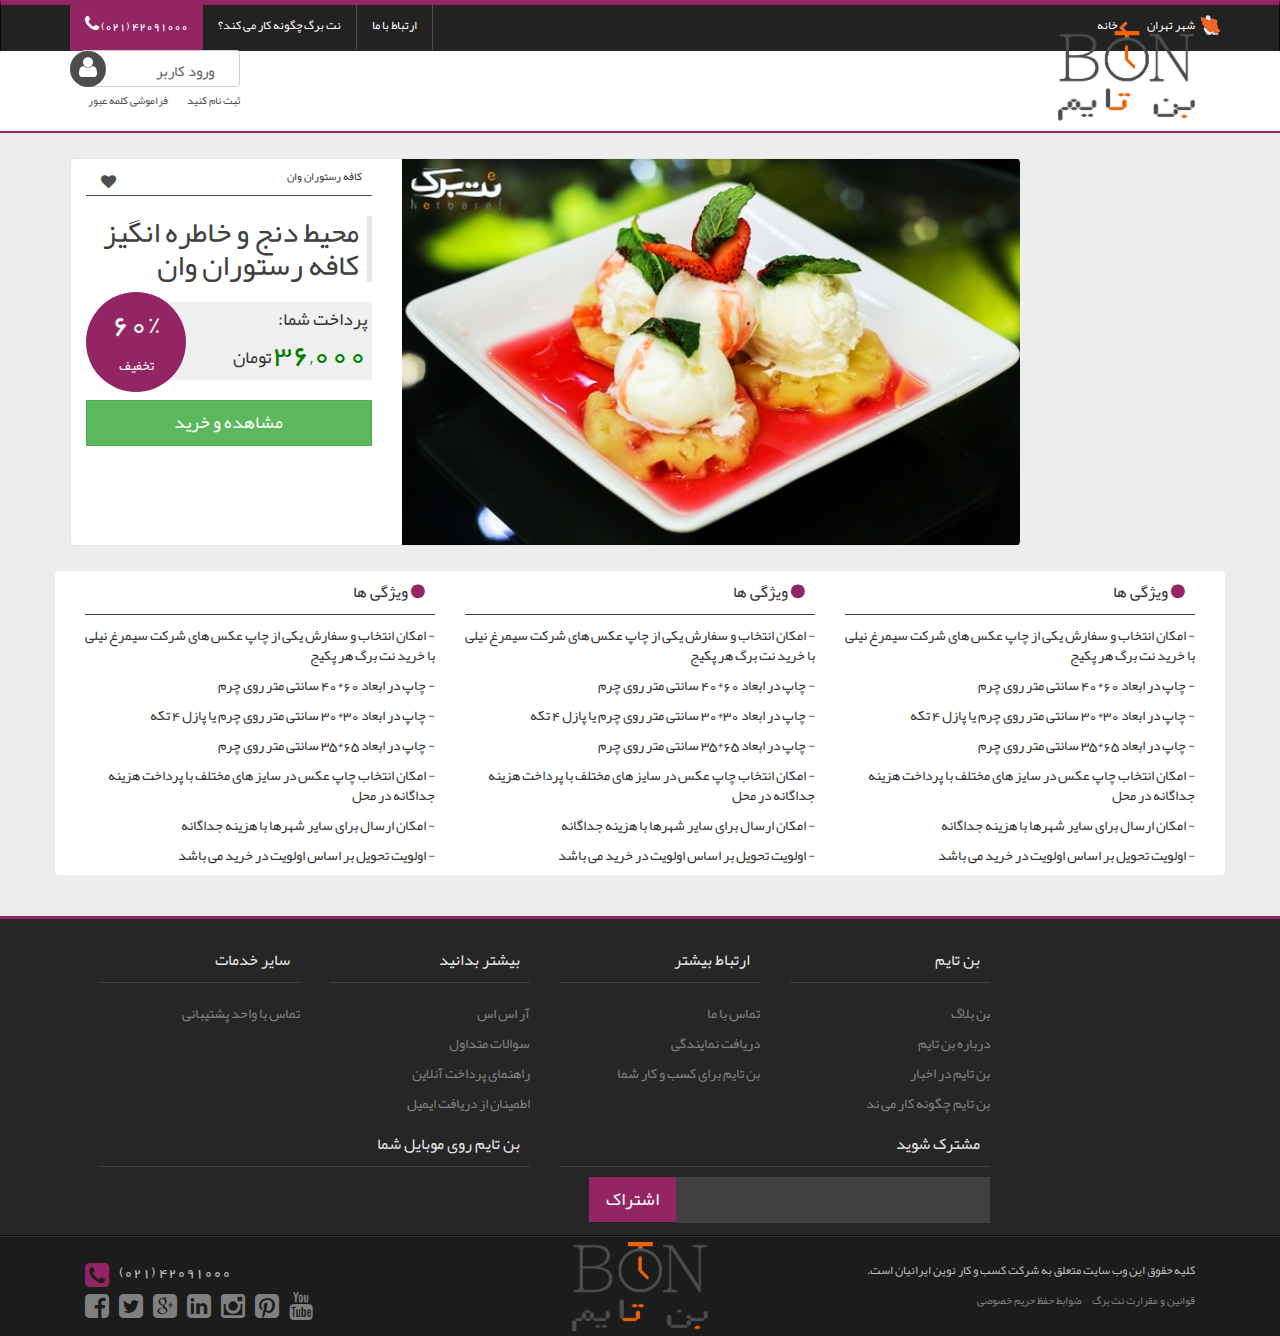
<file: product.html>
<!DOCTYPE html>
<html>
<head lang="en">
    <meta charset="UTF-8">
    <meta http-equiv="X-UA-Compatible" content="IE=edge">
    <title>Rayweb</title>
    <link rel="stylesheet" type="text/css" href="css/bootstrap.min.css">
    <link rel="stylesheet" type="text/css" href="font-awesome/css/font-awesome.min.css">
    <link rel="stylesheet" type="text/css" href="css/custom.css">
</head>
<body>
<nav class="navbar navbar-inverse">
    <div class="container">
        <!-- Brand and toggle get grouped for better mobile display -->
        <div class="navbar-header">
            <button type="button" class="navbar-toggle collapsed" data-toggle="collapse" data-target="#bs-example-navbar-collapse-1">
                <span class="sr-only">Toggle navigation</span>
                <span class="icon-bar"></span>
                <span class="icon-bar"></span>
                <span class="icon-bar"></span>
            </button>

        </div>

        <!-- Collect the nav links, forms, and other content for toggling -->
        <ul class="nav navbar-nav navbar-bordered">
            <li class="active"><a href="#"><i class="fa fa-phone"></i> (021) 42091000 <span class="sr-only">(current)</span></a></li>
            <li><a href="#">نت برگ چگونه کار می کند؟</a></li>
            <li class="">
                <a href="#" role="button" aria-expanded="false">ارتباط با ما </a>
            </li>
        </ul>
        <div class="collapse navbar-collapse" id="bs-example-navbar-collapse-1">
            <ul class="nav navbar-nav navbar-right">
                <li class="pull-right"><a href="#"> شهر  تهران<i class=" map-icon"></i></a></li>
                <li class="dropdown pull-right">
                    <a href="#">خانه   <span class="bread-crumb"></span></a>

                </li>
            </ul>
        </div><!-- /.navbar-collapse -->
    </div><!-- /.container-fluid -->
</nav>

<div class="jumbotron">
    <div class="container">
        <div class="col-md-4">
            <div class="user">
                <a class="btn-signin">
                    <span>ورود کاربر</span>
                    <i></i>
                </a>
                <p class="user-signup text-right">
                    <a href="#">ثبت نام کنید</a>
                    <a href="#">فراموشی کلمه عبور</a>
                </p>

            </div>

        </div>
        <div class="col-md-4">

        </div>
        <div class="col-md-4 text-right logo">
            <a href="#"><img src="images/logo.png"></a>
        </div>
    </div>

</div>
<section class="main container">
    <div class="col-md-10 big-ad">
    <div class="col-md-4">
        <p class="main-name">
            <span>کافه رستوران وان</span>
            <a class="fa fa-heart like"></a>
        </p>
        <div class="main-title">
            <h2>
                <a href="#">محیط دنج و خاطره انگیز کافه رستوران وان</a>
            </h2>
        </div>
        <div class="main-price">
            <div class="price">
                <p>پرداخت شما:</p>
                <p><span class="green cash">36,000</span> تومان</p>
            </div>
            <div class="main-off">
                <p class="percent">60%</p>
                <p>تخفیف</p>
            </div>
        </div>
        <a class="btn btn-lg btn-block btn-success">مشاهده و خرید</a>
    </div>
    <div class="col-md-8 main-image">
        <div></div>
        <div><img src="images/152845.8882c857425c5130ee2659073c390d9a.jpg"></div>
        <div></div>
    </div>
    <div class="clearfix"></div>
</div>

</section>

<section class="main">
    <div class="container product-detail">
        <div class="col-md-4">
            <p class="property-head"><i class="fa fa-circle"></i> ویژگی ها</p>
            <p>- امکان انتخاب و سفارش یکی از چاپ عکس های شرکت سیمرغ نیلی با خرید نت برگ هر پکیج
            </p>
            <p>- چاپ در ابعاد 60*40 سانتی متر روی چرم</p>
            <p> - چاپ در ابعاد 30*30 سانتی متر روی چرم یا پازل 4 تکه</p>
            <p> - چاپ در ابعاد 65*35 سانتی متر روی چرم</p>
            <p>- امکان انتخاب چاپ عکس در سایز های مختلف با پرداخت هزینه جداگانه در محل</p>
            <p>- امکان ارسال برای سایر شهرها با هزینه جداگانه</p>
            <p>- اولویت تحویل بر اساس اولویت در خرید می باشد</p>
        </div>

        <div class="col-md-4">
            <p class="property-head"><i class="fa fa-circle"></i> ویژگی ها</p>
            <p>- امکان انتخاب و سفارش یکی از چاپ عکس های شرکت سیمرغ نیلی با خرید نت برگ هر پکیج
            </p>
            <p>- چاپ در ابعاد 60*40 سانتی متر روی چرم</p>
            <p> - چاپ در ابعاد 30*30 سانتی متر روی چرم یا پازل 4 تکه</p>
            <p> - چاپ در ابعاد 65*35 سانتی متر روی چرم</p>
            <p>- امکان انتخاب چاپ عکس در سایز های مختلف با پرداخت هزینه جداگانه در محل</p>
            <p>- امکان ارسال برای سایر شهرها با هزینه جداگانه</p>
            <p>- اولویت تحویل بر اساس اولویت در خرید می باشد</p>
        </div>

        <div class="col-md-4">
            <p class="property-head"><i class="fa fa-circle"></i> ویژگی ها</p>
            <p>- امکان انتخاب و سفارش یکی از چاپ عکس های شرکت سیمرغ نیلی با خرید نت برگ هر پکیج
            </p>
            <p>- چاپ در ابعاد 60*40 سانتی متر روی چرم</p>
            <p> - چاپ در ابعاد 30*30 سانتی متر روی چرم یا پازل 4 تکه</p>
            <p> - چاپ در ابعاد 65*35 سانتی متر روی چرم</p>
            <p>- امکان انتخاب چاپ عکس در سایز های مختلف با پرداخت هزینه جداگانه در محل</p>
            <p>- امکان ارسال برای سایر شهرها با هزینه جداگانه</p>
            <p>- اولویت تحویل بر اساس اولویت در خرید می باشد</p>
        </div>
    </div>

</section>
<hr>
<div class="clearfix"></div>
<footer>
    <div class="top-footer">
        <div class="container">
            <div class="col-md-10 text-right">
                <div class="col-md-3">
                    <p class="footer-title">سایر خدمات</p>
                    <ul class="footer-list list-unstyled">
                        <li><a href="#">تماس با واحد پشتیبانی</a></li>
                        <li></li>
                        <li></li>
                    </ul>
                </div>
                <div class="col-md-3">
                    <p class="footer-title">بیشتر بدانید</p>
                    <ul class="footer-list list-unstyled">
                        <li><a href="#">آر اس اس</a></li>
                        <li><a href="#">سوالات متداول</a></li>
                        <li><a href="#">راهنمای پرداخت آنلاین</a></li>
                        <li><a href="#">اطمینان از دریافت ایمیل</a></li>
                    </ul>
                </div>
                <div class="col-md-3">
                    <p class="footer-title">ارتباط بیشتر</p>
                    <ul class="footer-list list-unstyled">
                        <li><a href="#">تماس با ما</a></li>
                        <li><a href="#">دریافت نمایندگی</a></li>
                        <li><a href="#">بن تایم برای کسب و کار شما</a></li>
                    </ul>
                </div>
                <div class="col-md-3">
                    <p class="footer-title">بن تایم</p>
                    <ul class="footer-list list-unstyled">
                        <li><a href="#">بن بلاگ</a></li>
                        <li><a href="#">درباره بن تایم</a></li>
                        <li><a href="#">بن تایم در اخبار</a></li>
                        <li><a href="#">بن تایم چگونه کار می ند</a></li>
                    </ul>
                </div>
                <div class="col-md-6">
                    <p class="footer-title">بن تایم روی موبایل شما</p>
                </div>
                <div class="col-md-6">
                    <p class="footer-title">مشترک شوید</p>
                    <form>
                        <input type="text" class="subscribe-form pull-right">
                        <input type="submit" class="btn btn-lg btn-subscribe" value="اشتراک">
                    </form>
                </div>
            </div>
            <div class="col-md-2"></div>
            <div class="clearfix"></div>

        </div>
    </div>
    <div class="bottom-footer">
        <div class="container">
            <div class="col-md-4 text-left">
                <p class="phone-detail">
                    <i class="fa fa-phone-square"></i><span>(021) 42091000</span>
                </p>
                <div class="clearfix"></div>
                <ul class="list-inline social">
                    <li>
                        <a class="fa fa-facebook-square"></a>
                    </li>
                    <li>
                        <a class="fa fa-twitter-square"></a>
                    </li>
                    <li>
                        <a class="fa fa-google-plus-square"></a>
                    </li>
                    <li>
                        <a class="fa fa-linkedin-square"></a>
                    </li>
                    <li>
                        <a class="fa fa-instagram"></a>
                    </li>
                    <li>
                        <a class="fa fa-pinterest-square"></a>
                    </li>
                    <li>
                        <a class="fa fa-youtube"></a>
                    </li>
                </ul>
            </div>
            <div class="col-md-4 text-center logo-footer">
                <a href="#"><img src="images/logo-footer.png"></a>
            </div>
            <div class="col-md-4">
                <p>کليه حقوق اين وب سایت متعلق به شرکت کسب و کار نوین ایرانیان است.</p>
                <a href="#">قوانین و مقرارت نت برگ</a> -
                <a href="#">ضوابط حفظ حریم خصوصی</a>
            </div>
        </div>

    </div>
</footer>
<script type="text/javascript" src="js/jquery.js"></script>
<script type="text/javascript" src="js/bootstrap.min.js"></script>
</body>
</html>
</file>
<file: css/custom.css>
@font-face{
    font-family:'yekan';
    src:url("../fonts/YekanWeb-Regular.eot");
    src:url("../fonts/YekanWeb-Regular.eot?#iefix") format("embedded-opentype"),url("../fonts/YekanWeb-Regular.woff") format("woff"),url("../fonts/YekanWeb-Regular.ttf") format("truetype");
    font-style:normal;
    font-weight:normal;
}

@font-face{
    font-family:'YekanNumbers';
    src:url("../fonts/YekanNumbers-Regular.eot");
    src:url("../fonts/YekanNumbers-Regular.eot?#iefix") format("embedded-opentype"),url("../fonts/YekanNumbers-Regular.woff") format("woff"),url("../fonts/YekanNumbers-Regular.ttf") format("truetype");
    font-style:normal;
    font-weight:normal;
}
body{
    font-family:yekan,YekanNumbers,verdana !important;
    background-color: #ededed;
}
a{
    -webkit-transition: all .2s;
    -moz-transition: all .2s;
    -ms-transition: all .2s;
    -o-transition: all .2s;
    transition: all .2s;
}
a:hover{
    text-decoration: none;
}
.navbar-inverse{
    border-top: solid 5px #942564;
    border-bottom: none;
    font-size: 12px;
    margin-bottom: 0;
}
.navbar-inverse .navbar-nav > li > a{
    color: #ffffff;
}
.navbar-inverse .navbar-nav > li > a:hover, .navbar-inverse .navbar-nav > li > a:focus{
    color: #bebebe;
}
.navbar-inverse i{
    font-size: 18px;
}
.navbar-inverse .navbar-nav > .active > a, .navbar-inverse .navbar-nav > .active > a:hover, .navbar-inverse .navbar-nav > .active > a:focus{
    background-color: #942564;
}
.active{
    border: none !important;
}
.navbar-nav > li > a{
    padding-top: 10px;
}
.navbar-bordered li{
    border-right: solid 1px #4d4d4d;
}
.map-icon{
    background-image: url("../images/web-icons.png");
    background-position: -110px -5px;
    background-repeat: no-repeat;
    display: inline-block;
    width: 38px;
    min-height: 30px;
    position: absolute;
    top: 0;
}
.bread-crumb{
    background-image: url("../images/web-icons.png");
    background-position: -319px -169px;
    background-repeat: no-repeat;
    display: inline-block;
    width: 38px;
    min-height: 15px;
    position: absolute;
    top: 15px;
}
.jumbotron{
    margin: 0;
    background-color: #ffffff;
    border-bottom: solid 2px #942564;
    padding-bottom: 10px;
	padding-top: 10px;
}
.user{
    position: absolute;
    left: 0;

}
.btn-signin{
    border-radius: 18px 4px 4px 18px;
    padding: 6px 5px 1px 80px;
    background-color: #ffffff;
    border: 1px solid #ccc;
    height: 38px;
    color: #666;
    cursor: pointer;
}
.btn-signin::before{
    background-color: #4d4d4d;
}
.btn-signin:before{
    background-color: #942564;
    background-image: url("../images/web-icons.png");
    background-position: -57px -59px;
    background-repeat: no-repeat;
    border-radius: 18px;
    padding: 8px;
    position: absolute;
    left: 0;
    height: 36px;
}
.btn-signin span{
    background-position: -205px -10px ;
    background-repeat: no-repeat;
    margin: 7px 0 0 5px;
    padding-right: 20px;
    font-size: 15px;
    -webkit-transition: all .2s;
    -moz-transition: all .2s;
    -ms-transition: all .2s;
    -o-transition: all .2s;
    transition: all .2s;
}
.btn-signin i{
    background-color: #4d4d4d;
    background-image: url("../images/web-icons.png");
    background-position: -57px -59px;
    background-repeat: no-repeat;

    border-radius: 18px;
    padding: 8px;
    position: absolute;
    left: 0;
    top: -10px;
    height: 36px;
    width: 36px;
}
.btn-signin:hover , .btn-signin:hover i{
    background-color: #942564;
    text-decoration: none;
    color: #ffffff;
}
.btn-signin:hover span{
    padding-right: 5px;
    padding-left: 15px;
}
.user-signup a{
    font-size: 11px;
    padding-left: 15px;
    color: #4d4d4d;
}
.user-signup a:hover{
    color: #000000;
    text-decoration: none;
}
.logo{
    margin-top: -30px;
}
.logo img{
	height:90px;
	}
.main{
    margin-top: 25px;
}
.big-ad{
    background-color: white;
    border: solid 1px #e6e6e6;
    padding: 0;
    border-radius: 4px;
}
.main-image{
    padding-right: 0;
	background-image:url(../images/bg.jpg);
	background-repeat:no-repeat;
	background-position:right;
    background-size:150px;
}
.main-name{
    font-size: 11px;
    text-align: right;
    padding: 10px;
    border-bottom: solid 1px #4d4d4d;
}
.main-title{
    border-right: 5px solid #e6e6e6;
    color: #404040;
    padding: 0 8px 0 0;
    text-align: right;
}
.main-title a{
    color: #404040;
}
.main-title a:hover{
    text-decoration: none;
    color: #000000;
}
.like{
    float: left;
    color: #4d4d4d;
    border-radius: 50%;
    background-color: white;
    padding: 5px;
    font-size: 15px;
    cursor: pointer;
}
.like:hover{
    background-color: #4d4d4d;
    color: white;
    text-decoration: none;
}
.main-image img{
    border-radius: 0 4px 4px 0;
}

.main-price{
    text-align: right;
    direction: rtl;
    position: relative;
    margin-bottom: 20px;
}
.price{
    background-color: #f0f0f0;
    padding: 5px;
    font-size: 18px;
    padding-left: 30px;
    display: inline-block;
    width: 90%;
    margin-top: 10px;
}
.price p{
    margin: 0;
}
.cash{
    font-size: 30px;
}
.green{
    color: green;
}
.main-off{
    background-color: #942564;
    display: inline-block;
    padding: 10px 25px;
    border-radius: 50%;
    color: #f5f5f5;
    position: absolute;
    left: 0;
    top: 0;
    height: 100px;
    width: 100px;
    text-align: center;
}
.percent{
    font-size: 30px;
}
.main-ceil{
	text-align: right;
    direction: rtl;
    position: relative;
	font-size:14px;
	margin-bottom:30px;
}	
.top-footer{
    border-top: solid 3px #942564;
    background-color: #262626;
    min-height: 320px;
    border-bottom: 1px solid #141414;
    padding-top: 20px;
}
.bottom-footer{
    background-color: #1c1c1c;
    min-height: 100px;
    border-top: 1px solid #333;
    direction: rtl;
    padding: 25px 25px 0 25px ;
}
.bottom-footer p{
    color: #bfbfbf;
    font-size: 12px;

}
.bottom-footer a{
    color: gray;
    font-size: 11px;
}
.bottom-footer a:hover{
    color: #942564;
}
.logo-footer{
    margin-top: -20px;
}
.logo-footer img{
	height:90px;
	}
.social li a{
    font-size: 28px;
    color: gray;

}
.social li{
    float: left;
}
.footer-title{
    color: #e6e6e6;
    border-bottom: solid 1px #404040;
    padding: 10px;
    text-align: right;
    font-size: 16px;
}
.footer-list li{
    padding-top: 10px;
}
.footer-list li a{
    color: gray;
}
.footer-list li a:hover{
    color: #e6e6e6;
}
.footer-right-logo{
	height:90px;
	margin-top:100px;
	margin-left:25px;
	}
.phone-detail{
    direction: ltr;
}
.phone-detail span{
    padding-left: 10px;
    font-size: 15px;
}
.phone-detail i{
    font-size: 28px;
    color: #942564;
    float: left;
}
.subscribe-form{
    height: 46px;
    width: 73%;
    border: solid 1px #404040;
    padding: 0 10px;
    background-color: #404040;
    -webkit-transition: all .2s;
    -moz-transition: all .2s;
    -ms-transition: all .2s;
    -o-transition: all .2s;
    transition: all .2s;
}
.subscribe-form:focus{
    background-color: white;
}
.btn-subscribe{
    background-color: #942564;
    color: white;
}
.menu-title{
    direction: rtl;
    margin-bottom: 20px;
    padding: 0 15px 0 15px;
    height: 20px;
}
.menu-title span{
    padding: 15px 0 0 0 ;
}
.menu-title i{
    color: #942564;
    padding-left: 5px;
}
.menu-title .btn{
    float: left;
}
.menu-row{
    background: none repeat scroll 0 0 #d9d9d9;
    border-bottom: 1px solid white;
    height: 1px;
    width: 100%;
    display: block;

}


/***************/
/* image hover */
/***************/

.view-fifth img {
    -webkit-transition: all 0.3s ease-in-out;
    -moz-transition: all 0.3s ease-in-out;
    -o-transition: all 0.3s ease-in-out;
    -ms-transition: all 0.3s ease-in-out;
    transition: all 0.3s ease-in-out;
}
.view-fifth .mask {
    background-color: rgba(240,99,5,0.7);
    -webkit-transform: translateX(-300px);
    -moz-transform: translateX(-300px);
    -o-transform: translateX(-300px);
    -ms-transform: translateX(-300px);
    transform: translateX(-300px);
    -ms-filter: "progid: DXImageTransform.Microsoft.Alpha(Opacity=100)";
    filter: alpha(opacity=100);
    opacity: 1;
    -webkit-transition: all 0.3s ease-in-out;
    -moz-transition: all 0.3s ease-in-out;
    -o-transition: all 0.3s ease-in-out;
    -ms-transition: all 0.3s ease-in-out;
    transition: all 0.3s ease-in-out;
}
.view-fifth h2 {
    background: rgba(255, 255, 255, 0.5);
    color: #000;
    -webkit-box-shadow: 0px 1px 3px rgba(159, 141, 140, 0.5);
    -moz-box-shadow: 0px 1px 3px rgba(159, 141, 140, 0.5);
    box-shadow: 0 1px 3px rgba(159, 141, 140, 0.5);
}
.view-fifth p {
    -ms-filter: "progid: DXImageTransform.Microsoft.Alpha(Opacity=0)";
    filter: alpha(opacity=0);
    opacity: 0;
    color: #333;
    -webkit-transition: all 0.2s linear;
    -moz-transition: all 0.2s linear;
    -o-transition: all 0.2s linear;
    -ms-transition: all 0.2s linear;
    transition: all 0.2s linear;
}
.view-fifth:hover .mask {
    -webkit-transform: translateX(0px);
    -moz-transform: translateX(0px);
    -o-transform: translateX(0px);
    -ms-transform: translateX(0px);
    transform: translateX(0px);
}
.view-fifth:hover img {
    -webkit-transform: translateX(300px);
    -moz-transform: translateX(300px);
    -o-transform: translateX(300px);
    -ms-transform: translateX(300px);
    transform: translateX(300px);
}
.view-fifth:hover p {
    -ms-filter: "progid: DXImageTransform.Microsoft.Alpha(Opacity=100)";
    filter: alpha(opacity=100);
    opacity: 1;
}

.view {
    float: left;
    margin-bottom: 10px;
    border: 1px solid #ccc;
    border-radius: 4px;
    overflow: hidden;
    position: relative;
    text-align: center;
    -webkit-box-shadow: 1px 1px 2px #e6e6e6;
    -moz-box-shadow: 1px 1px 2px #e6e6e6;
    box-shadow: 1px 1px 2px #e6e6e6;
    cursor: default;
}
.view .mask,.view .content {
    width: 100%;
    height: 190px;
    position: absolute;
    overflow: hidden;
    top: 0;
    left: 0;
}

.view .caption{
    opacity: 0.9 !important;
    color: #080808;
    border-bottom: solid 1px #ccc;
    background-color: white;
    padding: 20px 5px 20px 5px;
    margin: 0;
}

.view img {
    display: block;
    position: relative;
}
.view h2 {
    text-transform: uppercase;
    color: #fff;
    text-align: center;
    position: relative;
    font-size: 17px;
    padding: 10px;
    background: rgba(0, 0, 0, 0.8);
    margin: 20px 0 0 0;
}
.view p {
    font-size: 12px;
    position: relative;
    color: #080808;
    padding: 5px 10px 5px;
    text-align: center;
    margin: 0;
    direction: rtl;
}
.view a.info {
    display: inline-block;
    text-decoration: none;
    padding: 5px 14px;
    background: #942564;
    color: #fff;
    text-transform: uppercase;
    -webkit-box-shadow: 0 0 1px #000;
    -moz-box-shadow: 0 0 1px #000;
    box-shadow: 0 0 1px #942564;
}
.view a.info:hover {
    -webkit-box-shadow: 0 0 5px #000;
    -moz-box-shadow: 0 0 5px #000;
    box-shadow: 0 0 5px #000;
}

.detail{
    background-color: white;
    height: 55px;
}
.detail-off{
    background-color: #942564;
    padding: 10px 5px;
    color: white;
    font-size: 22px;
    box-shadow:inset 0 0 5px #333;
}
.detail-zone{
    direction: rtl;
    text-align: right;
    padding: 15px 5px;
    font-size: 12px;
    color: gray;

}
.detail-zone i{
    color: #942564;
}
.detail-sell{
    direction: rtl;
    font-size: 16px;
    padding: 15px 5px;
}
.detail-sell i{
    color: #942564;
}

.product-detail{
    background-color: white;
    border-radius: 4px;
    text-align: right;
    direction: rtl;
}
.property-head{
    padding: 10px;
    font-size: 16px;
    border-bottom: solid 1px #404040;
}
.property-head i{
    color: #942564;
}
.category{
	border-radius: 4px 0px 0px 4px;
	background-color:#FFFFFF;
	text-align:right;
	list-style-type:none;
	padding:0 0px 0 0 ;
	border-right: 3px #4d4d4d solid;
	font-size:12px;
	}
.category li{
	line-height:47.2px;
	border-bottom:solid 1px #ededed;
	border-right:2px #ffffff solid;
	}
.right-item{
	font-size:18px !important;
	color:#942564;
	margin-left:4px;
	margin-right:4px;
	}
.category li a{
	
	display:block;
	
	}
.category li a:hover {
	background-color:#942564;
	color:#FFFFFF;
	}
.category li a:hover .right-item{
	color:#ffffff;
	}
.category li.active-li{
	border-right: 2px #942564 solid;
	}
.address{
	background-color : #F0EDE5;
	padding: 5px;
	}
.address div.title{
	color:#942564;
	border-bottom:solid 1px #E3DDCE;
	margin:5px;
	padding:10px;
	}
.address div.address-text{
	border-bottom:solid 1px #E3DDCE;
	margin:5px;
	padding:10px;
	}
.address div.phone{
	margin:5px;
	padding:10px;
	}
#cssmenu > ul > li {
    float: right;
}
#cssmenu > ul > li a {
    color: #337AB7; 
	font-family:yekan,YekanNumbers,verdana !important;
}
</file>
